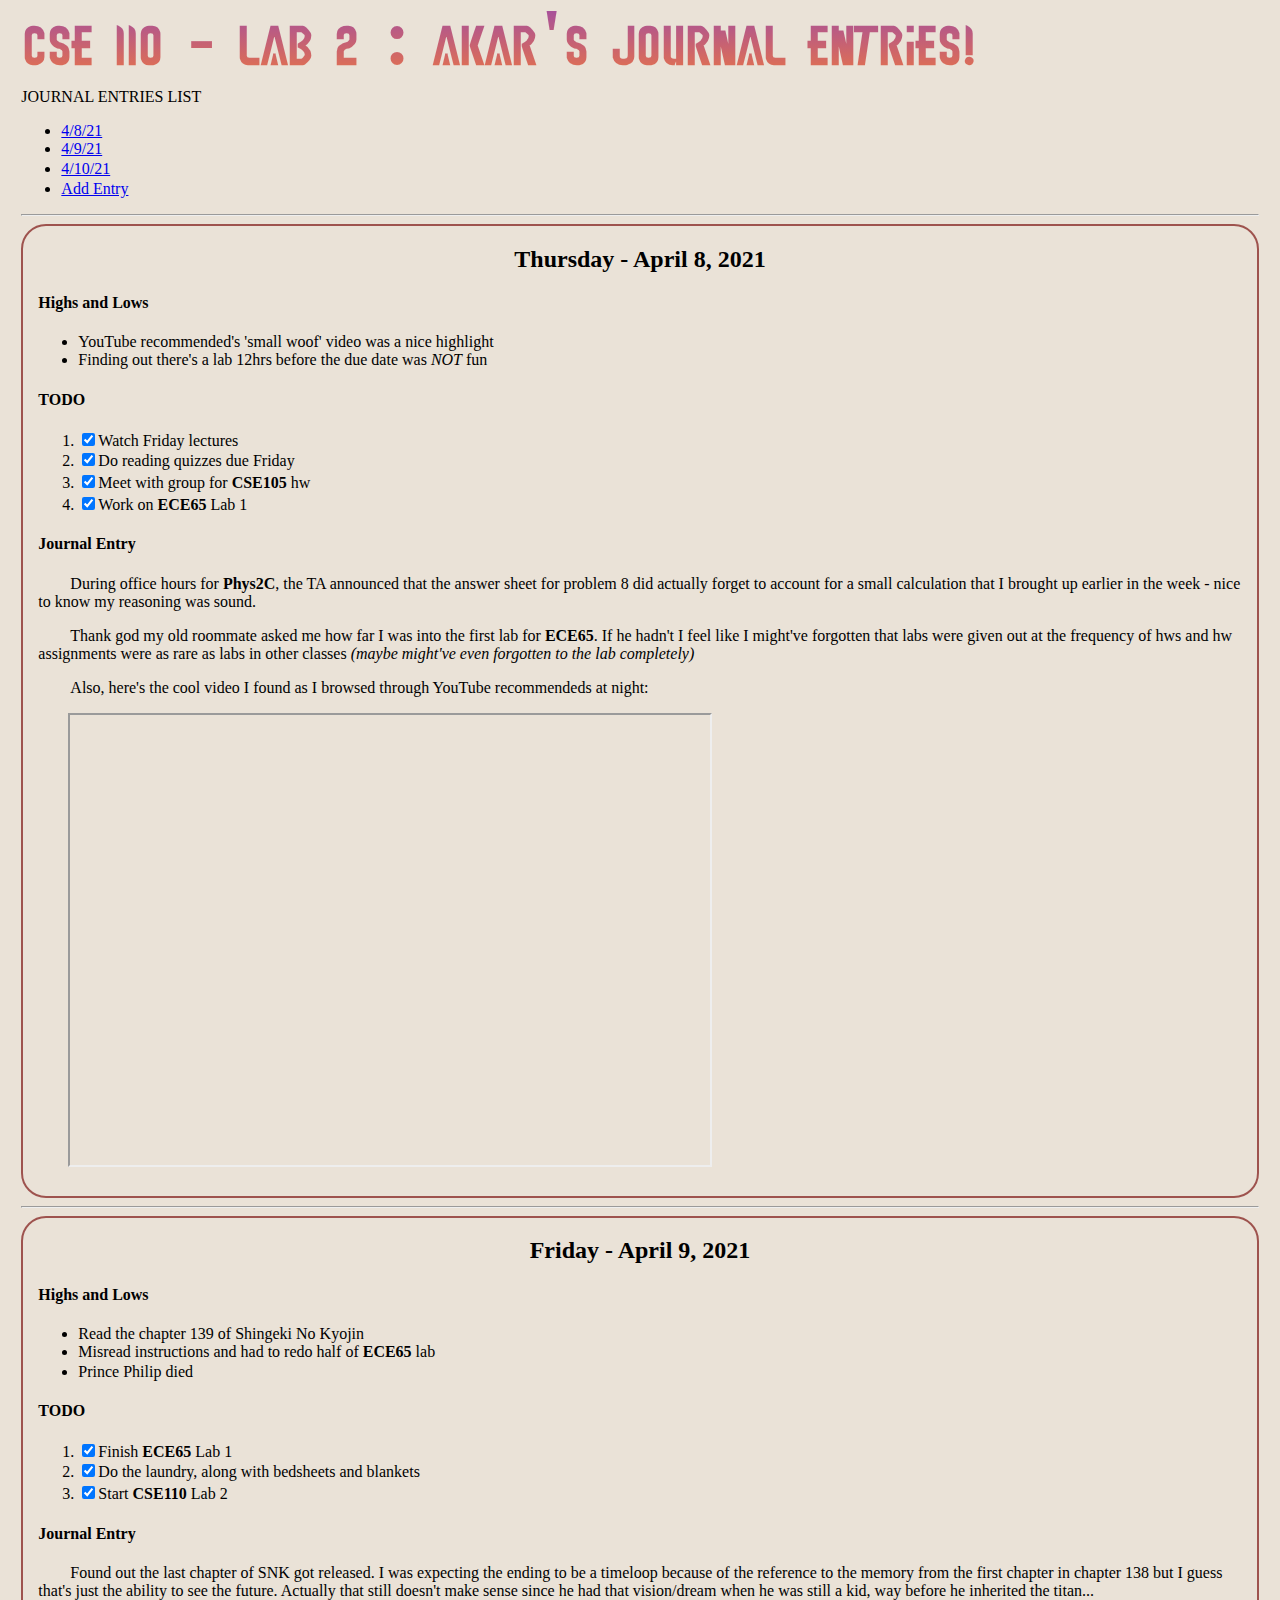
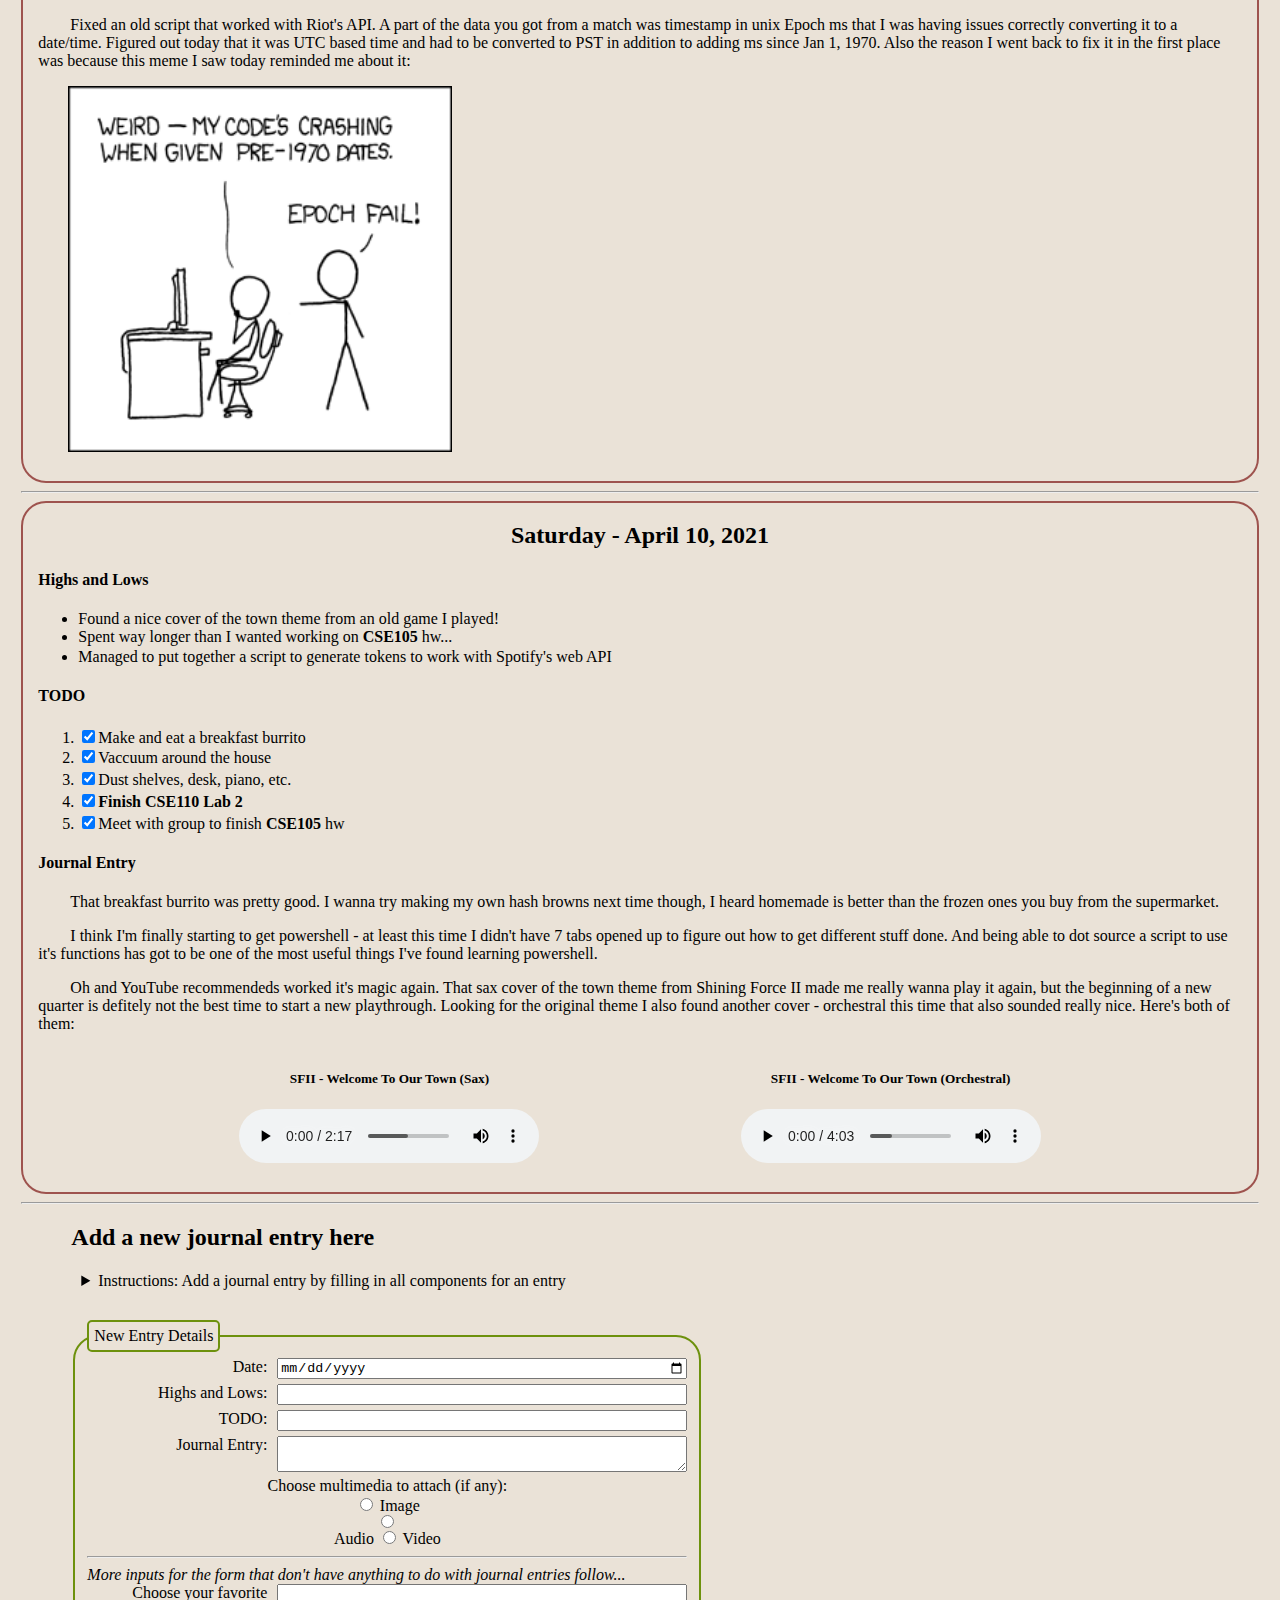
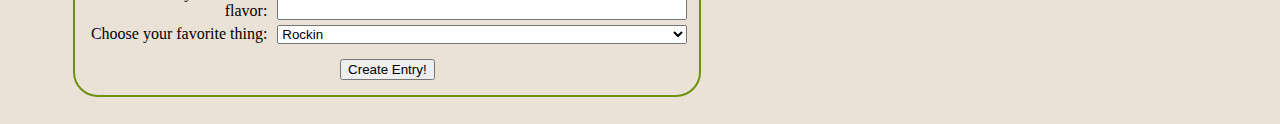
<file: index.html>
<!doctype html>
<html lang="en">
    <head>
        <!-- Meta data invisible to the users goes here -->
        <title>Lab 3: Journal Entries</title>
        <meta charset="utf-8" />
        <meta name="viewport" content="width=device-width, initial-scale=1.0" />
        <link rel="icon" href="res/favicon.png">
        <link rel="stylesheet" href="mystyle.css">
        <style>
            body{
                background: #EAE2D7
            }
        </style>
    </head>

    <body>
        <!-- Contents of page (visible to users) goes here-->

        <!-- Header used for navigation to various journal entries -->
        <header>
            <!-- Thinking there might be a way to customize the user name in the future... -->
            <h1>CSE 110 - Lab 2 : <span id="user">Akar</span>'s Journal Entries!</h1>

            <!-- Journal entries table would have it's own styling in a seperate CSS file but this lab doesn't use those! -->
            <div id="entry_table">JOURNAL ENTRIES LIST</div>
            <nav>
                <ul class = "entry_table">
                    <li><a href="#Day_0">4/8/21</a></li>
                    <li><a href="#Day_1">4/9/21</a></li>
                    <li><a href="#Day_2">4/10/21</a></li>
                    <li><a href="#Day_N">Add Entry</a></li>
                </ul>
            </nav>
        </header>

        <hr>

        <main>
            <section id="Day_0">
                <h2>Thursday - April 8, 2021</h2>
                <h4>Highs and Lows</h4>
                <ul>
                    <li>YouTube recommended's 'small woof' video was a nice highlight</li>
                    <li>Finding out there's a lab 12hrs before the due date was <em>NOT</em> fun</li>
                </ul>
                <h4>TODO</h4>
                <ol>
                    <li><input type="checkbox" checked/>Watch Friday lectures</li>
                    <li><input type="checkbox" checked/>Do reading quizzes due Friday</li>
                    <li><input type="checkbox" checked/>Meet with group for <b class="coursename">CSE105</b> hw</li>
                    <li><input type="checkbox" checked/>Work on <b class="coursename">ECE65</b> Lab 1</li>
                </ol>
                <h4>Journal Entry</h4>
                <p>
                During office hours for <b class="coursename">Phys2C</b>, the TA announced that the answer sheet
                for problem 8 did actually forget to account for a small calculation that I brought up earlier in
                the week - nice to know my reasoning was sound.
                </p>
                <p>
                Thank god my old roommate asked me how far I was into the first lab for <b class="coursename">ECE65</b>.
                If he hadn't I feel like I might've forgotten that labs were given out at the frequency of hws and hw
                assignments were as rare as labs in other classes <i> (maybe might've even forgotten to the lab completely) </i>
                </p>
                <p>
                Also, here's the cool video I found as I browsed through YouTube recommendeds at night:
                </p>
                <iframe style="min-width: 50vw; min-height: 50vh; margin-left: 30px" src="https://www.youtube.com/embed/4Rr-ra5Sobk" title="Youtuve video player">
                </iframe>
            </section>

            <hr>

            <section id="Day_1">
                <h2>Friday - April 9, 2021</h2>
                <h4>Highs and Lows</h4>
                <ul>
                    <li>Read the chapter 139 of Shingeki No Kyojin</li>
                    <li>Misread instructions and had to redo half of <b class="coursename">ECE65</b> lab</li>
                    <li>Prince Philip died</li>
                </ul>
                <h4>TODO</h4>
                <ol>
                    <li><input type="checkbox" checked/>Finish <b class="coursename">ECE65</b> Lab 1</li>
                    <li><input type="checkbox" checked/>Do the laundry, along with bedsheets and blankets</li>
                    <li><input type="checkbox" checked/>Start <b class="coursename">CSE110</b> Lab 2</li>
                </ol>
                <h4>Journal Entry</h4>
                <p>
                Found out the last chapter of SNK got released. I was expecting the ending to be a timeloop 
                because of the reference to the memory from the first chapter in chapter 138 but I guess that's 
                just the ability to see the future. Actually that still doesn't make sense since he had that 
                vision/dream when he was still a kid, way before he inherited the titan...  
                </p>
                <p>
                Fixed an old script that worked with Riot's API. A part of the data you got from a match 
                was timestamp in unix Epoch ms that I was having issues correctly converting it to a date/time.
                Figured out today that it was UTC based time and had to be converted to PST in addition to
                adding ms since Jan 1, 1970. Also the reason I went back to fix it in the first place was because 
                this meme I saw today reminded me about it: 
                </p>
                <img style="width: 30vw; margin-left: 30px" src="res/Epoch_meme.jpg" alt="Epoch meme"/>
            </section>

            <hr>

            <section id="Day_2">
                <h2>Saturday - April 10, 2021</h2>
                <h4>Highs and Lows</h4>
                <ul>
                    <li>Found a nice cover of the town theme from an old game I played!</li>
                    <li>Spent way longer than I wanted working on <b class="coursename">CSE105</b> hw...</li>
                    <li>Managed to put together a script to generate tokens to work with Spotify's web API</li>
                </ul>
                <h4>TODO</h4>
                <ol>
                    <li><input type="checkbox" checked/>Make and eat a breakfast burrito</li>
                    <li><input type="checkbox" checked/>Vaccuum around the house</li>
                    <li><input type="checkbox" checked/>Dust shelves, desk, piano, etc.</li>
                    <li><input type="checkbox" checked/><strong>Finish <b class="coursename">CSE110</b> Lab 2</strong></li>
                    <li><input type="checkbox" checked/>Meet with group to finish <b class="coursename">CSE105</b> hw</li>
                </ol>
                <h4>Journal Entry</h4>
                <p>
                That breakfast burrito was pretty good. I wanna try making my own hash browns next time though, I heard 
                homemade is better than the frozen ones you buy from the supermarket.
                </p>
                <p>
                I think I'm finally starting to get powershell - at least this time I didn't have 7 tabs opened up to figure 
                out how to get different stuff done. And being able to dot source a script to use it's functions has got to be 
                one of the most useful things I've found learning powershell.
                </p>
                <p>
                Oh and YouTube recommendeds worked it's magic again. That sax cover of the town theme from Shining Force II 
                made me really wanna play it again, but the beginning of a new quarter is defitely not the best time to start a 
                new playthrough. Looking for the original theme I also found another cover - orchestral this time that also 
                sounded really nice. Here's both of them:
                </p>
                <span id="audio">
                    <div>
                        <h5>SFII - Welcome To Our Town (Sax)</h5>
                        <audio controls>
                            <source src="res/ShiningForce2-WelcomeToOurTown(coverbyAmigoigasax).mp3" type="audio/mpeg">
                            Something went wrong with the audio :/
                        </audio>
                    </div>
                    <div>
                        <h5>SFII - Welcome To Our Town (Orchestral)</h5>
                        <audio controls>
                            <source src="res/ShiningForceII~WelcomeToOurTown(orchestralarr).mp3" type="audio/mpeg">
                            Something went wrong with the audio :/
                        </audio>
                    </div>
                </span id="audio">
            </section>
        </main>

        <hr>

        <!-- Footer containing a 'new entry' form for adding to the Journal -->
        <footer id="Day_N">
            <h2>Add a new journal entry here</h2>
            <details>
                <summary>Instructions: Add a journal entry by filling in all components for an entry</summary>
                Enter a valid date (will be converted to 'Day of the Week' - 'Month Day, Year' format in entry) <br>
                Add a coma seperated series of points you'd like in the 'Highs and Lows' section <br>
                Add a coma seperated series of items you'd like to add to the 'TODO' section <br>
                Finally write a paragraph entry to elaborate on the points in the other sections
                as well as any additional thoughts you'd like to jot down in the journal entry section
            </details>

            <form action="#" method="POST">
                <fieldset>
                    <legend>New Entry Details</legend>

                    <div class="new_entry">
                        <label for="date">Date:</label>
                        <input type="date" id="date" name="entry_date"/>
                    </div>

                    <div class="new_entry">
                        <label for="highs_and_lows">Highs and Lows:</label>
                        <input type="text" id="highs_and_lows" name="entry_h&l" />
                    </div>

                    <div class="new_entry">
                        <label for="todo">TODO:</label>
                        <input type="text" id="todo" name="entry_todo"/>
                    </div>

                    <div class="new_entry">
                        <label for="entry">Journal Entry:</label>
                        <textarea id="entry" name="entry_text"></textarea>
                    </div>

                    <div class="multi_entry">
                        Choose multimedia to attach (if any):<br>

                        <input type="radio" id="image" name="multimedia_type" value="image">
                        <label for="image">Image</label>

                        <input type="radio" id="audio" name="multimedia_type" value="audio">
                        <label for="audio">Audio</label>

                        <input type="radio" id="video" name="multimedia_type" value="video">
                        <label for="video">Video</label>
                    </div>

                    <hr>

                    <i>More inputs for the form that don't have anything to do with journal entries follow...</i>

                    <div class="new_entry">
                        <label for="fav_flavor">Choose your favorite flavor:</label>
                        <input list="flavors" id="fav_flavor" name="entry_flavor">

                        <datalist id="flavors">
                            <option value="Plain flavor">
                            <option value="Mint flavor">
                            <option value="Strawberry flavor">
                            <option value="Banana flavor">
                            <option value="Peanut flavor">
                        </datalist>
                    </div>

                    <div class="new_entry">
                        <label for="fav_thing">Choose your favorite thing:</label>

                        <select id="fav_thing" name="entry_thing">
                            <option value="Rockin">Rockin</option>
                            <option value="Hammer">Hammer</option>
                            <option value="Love">Love</option>
                            <option value="Gifts">Gifts</option>
                            <option value="Slime">Slime</option>
                            <option value="Gaming">Gaming</option>
                            <option value="Boxing">Boxing</option>
                        </select>
                    </div>

                    <div class="button_entry">
                        <input type="submit" value="Create Entry!">
                    </div>
                </fieldset>
            </form>
        </footer>
    </body>
</html>
</file>
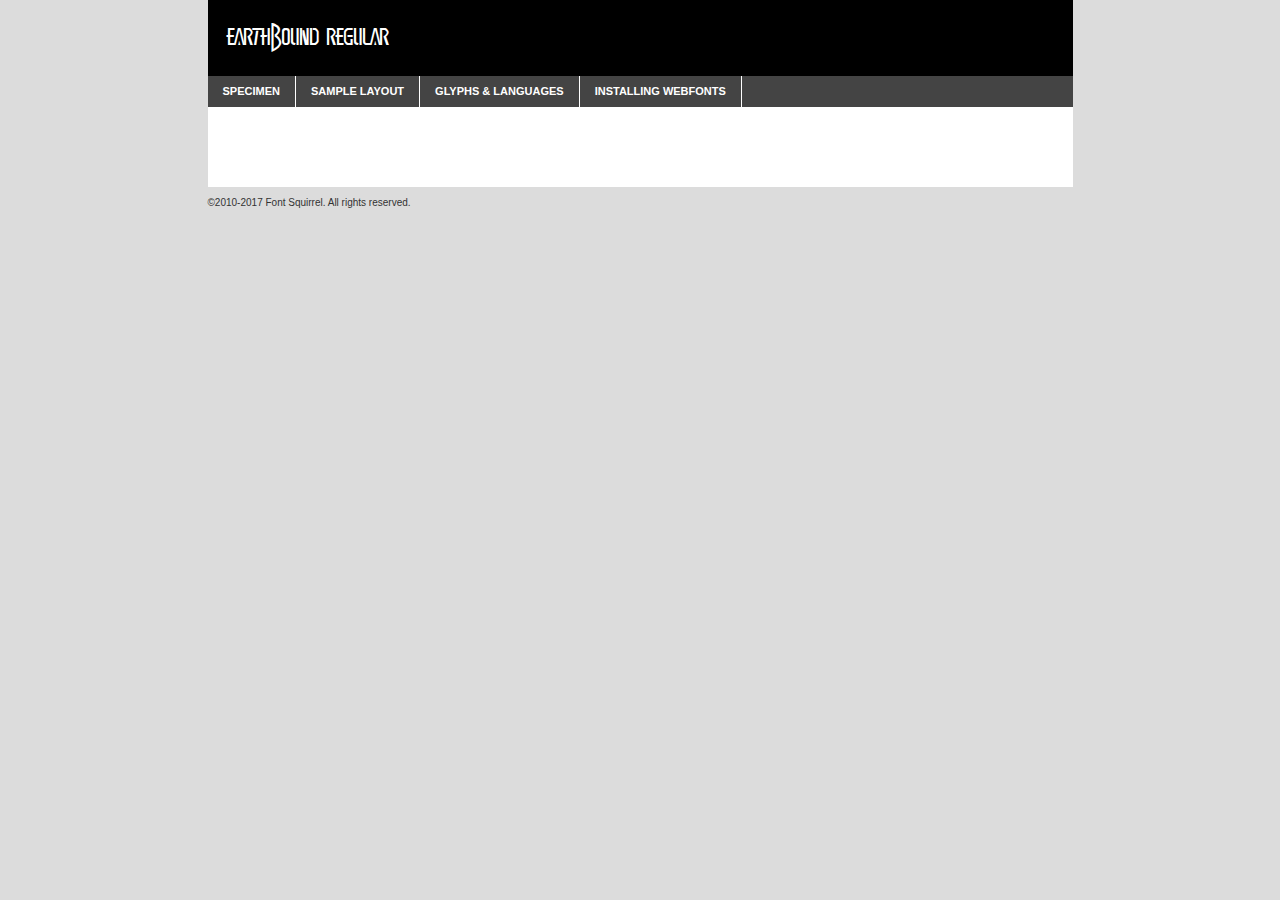
<file: fonts/earthbound-demo.html>
<!DOCTYPE html PUBLIC "-//W3C//DTD XHTML 1.0 Transitional//EN"
	"http://www.w3.org/TR/xhtml1/DTD/xhtml1-transitional.dtd">

<html xmlns="http://www.w3.org/1999/xhtml" xml:lang="en" lang="en">
<head>
	<meta http-equiv="Content-Type" content="text/html; charset=utf-8" />
	<script src="http://ajax.googleapis.com/ajax/libs/jquery/1.7.2/jquery.min.js" type="text/javascript" charset="utf-8"></script>
	<script type="text/javascript">
	(function($){$.fn.easyTabs=function(option){var param=jQuery.extend({fadeSpeed:"fast",defaultContent:1,activeClass:'active'},option);$(this).each(function(){var thisId="#"+this.id;if(param.defaultContent==''){param.defaultContent=1;}
	if(typeof param.defaultContent=="number")
	{var defaultTab=$(thisId+" .tabs li:eq("+(param.defaultContent-1)+") a").attr('href').substr(1);}else{var defaultTab=param.defaultContent;}
	$(thisId+" .tabs li a").each(function(){var tabToHide=$(this).attr('href').substr(1);$("#"+tabToHide).addClass('easytabs-tab-content');});hideAll();changeContent(defaultTab);function hideAll(){$(thisId+" .easytabs-tab-content").hide();}
	function changeContent(tabId){hideAll();$(thisId+" .tabs li").removeClass(param.activeClass);$(thisId+" .tabs li a[href=#"+tabId+"]").closest('li').addClass(param.activeClass);if(param.fadeSpeed!="none")
	{$(thisId+" #"+tabId).fadeIn(param.fadeSpeed);}else{$(thisId+" #"+tabId).show();}}
	$(thisId+" .tabs li").click(function(){var tabId=$(this).find('a').attr('href').substr(1);changeContent(tabId);return false;});});}})(jQuery);
	</script>
	<link rel="stylesheet" href="specimen_files/specimen_stylesheet.css" type="text/css" charset="utf-8" />
	<link rel="stylesheet" href="stylesheet.css" type="text/css" charset="utf-8" />

	<style type="text/css">
					body{
				font-family: 'earthboundregular';
							}
		</style>

	<title>EarthBound Regular Specimen</title>
	
	
	<script type="text/javascript" charset="utf-8">
		$(document).ready(function() {
			$('#container').easyTabs({defaultContent:1});
		});
	</script>
</head>

<body>
<div id="container">
	<div id="header">
		EarthBound Regular	</div>
	<ul class="tabs">
		<li><a href="#specimen">Specimen</a></li>
		<li><a href="#layout">Sample Layout</a></li>
				<li><a href="#glyphs">Glyphs &amp; Languages</a></li>
		<li><a href="#installing">Installing Webfonts</a></li>
		
	</ul>
	
	<div id="main_content">

		
			<div id="specimen">
		
				<div class="section">
					<div class="grid12 firstcol">
						<div class="huge">AaBb</div>
					</div>
				</div>
		
				<div class="section">
					<div class="glyph_range">A&#x200B;B&#x200b;C&#x200b;D&#x200b;E&#x200b;F&#x200b;G&#x200b;H&#x200b;I&#x200b;J&#x200b;K&#x200b;L&#x200b;M&#x200b;N&#x200b;O&#x200b;P&#x200b;Q&#x200b;R&#x200b;S&#x200b;T&#x200b;U&#x200b;V&#x200b;W&#x200b;X&#x200b;Y&#x200b;Z&#x200b;a&#x200b;b&#x200b;c&#x200b;d&#x200b;e&#x200b;f&#x200b;g&#x200b;h&#x200b;i&#x200b;j&#x200b;k&#x200b;l&#x200b;m&#x200b;n&#x200b;o&#x200b;p&#x200b;q&#x200b;r&#x200b;s&#x200b;t&#x200b;u&#x200b;v&#x200b;w&#x200b;x&#x200b;y&#x200b;z&#x200b;1&#x200b;2&#x200b;3&#x200b;4&#x200b;5&#x200b;6&#x200b;7&#x200b;8&#x200b;9&#x200b;0&#x200b;&amp;&#x200b;.&#x200b;,&#x200b;?&#x200b;!&#x200b;&#64;&#x200b;(&#x200b;)&#x200b;#&#x200b;$&#x200b;%&#x200b;*&#x200b;+&#x200b;-&#x200b;=&#x200b;:&#x200b;;</div>
				</div>
				<div class="section">
					<div class="grid12 firstcol">
						<table class="sample_table">
							<tr><td>10</td><td class="size10">abcdefghijklmnopqrstuvwxyzABCDEFGHIJKLMNOPQRSTUVWXYZ0123456789abcdefghijklmnopqrstuvwxyzABCDEFGHIJKLMNOPQRSTUVWXYZ0123456789abcdefghijklmnopqrstuvwxyzABCDEFGHIJKLMNOPQRSTUVWXYZ</td></tr>
							<tr><td>11</td><td class="size11">abcdefghijklmnopqrstuvwxyzABCDEFGHIJKLMNOPQRSTUVWXYZ0123456789abcdefghijklmnopqrstuvwxyzABCDEFGHIJKLMNOPQRSTUVWXYZ0123456789abcdefghijklmnopqrstuvwxyzABCDEFGHIJKLMNOPQRSTUVWXYZ</td></tr>
							<tr><td>12</td><td class="size12">abcdefghijklmnopqrstuvwxyzABCDEFGHIJKLMNOPQRSTUVWXYZ0123456789abcdefghijklmnopqrstuvwxyzABCDEFGHIJKLMNOPQRSTUVWXYZ0123456789abcdefghijklmnopqrstuvwxyzABCDEFGHIJKLMNOPQRSTUVWXYZ</td></tr>
							<tr><td>13</td><td class="size13">abcdefghijklmnopqrstuvwxyzABCDEFGHIJKLMNOPQRSTUVWXYZ0123456789abcdefghijklmnopqrstuvwxyzABCDEFGHIJKLMNOPQRSTUVWXYZ0123456789abcdefghijklmnopqrstuvwxyzABCDEFGHIJKLMNOPQRSTUVWXYZ</td></tr>
							<tr><td>14</td><td class="size14">abcdefghijklmnopqrstuvwxyzABCDEFGHIJKLMNOPQRSTUVWXYZ0123456789abcdefghijklmnopqrstuvwxyzABCDEFGHIJKLMNOPQRSTUVWXYZ0123456789abcdefghijklmnopqrstuvwxyzABCDEFGHIJKLMNOPQRSTUVWXYZ</td></tr>
							<tr><td>16</td><td class="size16">abcdefghijklmnopqrstuvwxyzABCDEFGHIJKLMNOPQRSTUVWXYZ0123456789abcdefghijklmnopqrstuvwxyzABCDEFGHIJKLMNOPQRSTUVWXYZ</td></tr>
							<tr><td>18</td><td class="size18">abcdefghijklmnopqrstuvwxyzABCDEFGHIJKLMNOPQRSTUVWXYZ0123456789abcdefghijklmnopqrstuvwxyzABCDEFGHIJKLMNOPQRSTUVWXYZ</td></tr>
							<tr><td>20</td><td class="size20">abcdefghijklmnopqrstuvwxyzABCDEFGHIJKLMNOPQRSTUVWXYZ0123456789abcdefghijklmnopqrstuvwxyzABCDEFGHIJKLMNOPQRSTUVWXYZ</td></tr>
							<tr><td>24</td><td class="size24">abcdefghijklmnopqrstuvwxyzABCDEFGHIJKLMNOPQRSTUVWXYZ0123456789abcdefghijklmnopqrstuvwxyzABCDEFGHIJKLMNOPQRSTUVWXYZ</td></tr>
							<tr><td>30</td><td class="size30">abcdefghijklmnopqrstuvwxyzABCDEFGHIJKLMNOPQRSTUVWXYZ0123456789abcdefghijklmnopqrstuvwxyzABCDEFGHIJKLMNOPQRSTUVWXYZ</td></tr>
							<tr><td>36</td><td class="size36">abcdefghijklmnopqrstuvwxyzABCDEFGHIJKLMNOPQRSTUVWXYZ0123456789abcdefghijklmnopqrstuvwxyzABCDEFGHIJKLMNOPQRSTUVWXYZ</td></tr>
							<tr><td>48</td><td class="size48">abcdefghijklmnopqrstuvwxyzABCDEFGHIJKLMNOPQRSTUVWXYZ0123456789abcdefghijklmnopqrstuvwxyzABCDEFGHIJKLMNOPQRSTUVWXYZ</td></tr>
							<tr><td>60</td><td class="size60">abcdefghijklmnopqrstuvwxyzABCDEFGHIJKLMNOPQRSTUVWXYZ0123456789abcdefghijklmnopqrstuvwxyzABCDEFGHIJKLMNOPQRSTUVWXYZ</td></tr>
							<tr><td>72</td><td class="size72">abcdefghijklmnopqrstuvwxyzABCDEFGHIJKLMNOPQRSTUVWXYZ0123456789abcdefghijklmnopqrstuvwxyzABCDEFGHIJKLMNOPQRSTUVWXYZ</td></tr>
							<tr><td>90</td><td class="size90">abcdefghijklmnopqrstuvwxyzABCDEFGHIJKLMNOPQRSTUVWXYZ0123456789abcdefghijklmnopqrstuvwxyzABCDEFGHIJKLMNOPQRSTUVWXYZ</td></tr>
						</table>
				
					</div>
			
				</div>
		
		
		
								<div class="section" id="bodycomparison">


										<div id="xheight">
				<div class="fontbody">&#x25FC;&#x25FC;&#x25FC;&#x25FC;&#x25FC;&#x25FC;&#x25FC;&#x25FC;&#x25FC;&#x25FC;&#x25FC;&#x25FC;&#x25FC;&#x25FC;&#x25FC;&#x25FC;&#x25FC;&#x25FC;&#x25FC;&#x25FC;&#x25FC;&#x25FC;&#x25FC;&#x25FC;&#x25FC;&#x25FC;&#x25FC;&#x25FC;&#x25FC;&#x25FC;&#x25FC;&#x25FC;&#x25FC;&#x25FC;&#x25FC;&#x25FC;&#x25FC;&#x25FC;&#x25FC;&#x25FC;&#x25FC;&#x25FC;&#x25FC;&#x25FC;&#x25FC;&#x25FC;&#x25FC;&#x25FC;&#x25FC;&#x25FC;&#x25FC;&#x25FC;&#x25FC;&#x25FC;&#x25FC;&#x25FC;&#x25FC;&#x25FC;&#x25FC;&#x25FC;&#x25FC;&#x25FC;&#x25FC;&#x25FC;&#x25FC;&#x25FC;&#x25FC;&#x25FC;&#x25FC;&#x25FC;&#x25FC;&#x25FC;&#x25FC;&#x25FC;&#x25FC;&#x25FC;&#x25FC;&#x25FC;&#x25FC;&#x25FC;&#x25FC;&#x25FC;&#x25FC;&#x25FC;&#x25FC;&#x25FC;&#x25FC;&#x25FC;&#x25FC;&#x25FC;&#x25FC;&#x25FC;&#x25FC;&#x25FC;&#x25FC;&#x25FC;&#x25FC;&#x25FC;&#x25FC;body</div><div class="arialbody">body</div><div class="verdanabody">body</div><div class="georgiabody">body</div></div>
										<div class="fontbody" style="z-index:1">
											body<span>EarthBound Regular</span>
										</div>
										<div class="arialbody" style="z-index:1">
											body<span>Arial</span>
										</div>
										<div class="verdanabody" style="z-index:1">
											body<span>Verdana</span>
										</div>
										<div class="georgiabody" style="z-index:1">
											body<span>Georgia</span>
										</div>



								</div>
		
		
				<div class="section psample psample_row1" id="">
					
					<div class="grid2 firstcol">
						<p class="size10"><span>10.</span>Aenean lacinia bibendum nulla sed consectetur. Fusce dapibus, tellus ac cursus commodo, tortor mauris condimentum nibh, ut fermentum massa justo sit amet risus. Nullam id dolor id nibh ultricies vehicula ut id elit. Cum sociis natoque penatibus et magnis dis parturient montes, nascetur ridiculus mus. Nulla vitae elit libero, a pharetra augue.</p>
			
					</div>
					<div class="grid3">
						<p class="size11"><span>11.</span>Aenean lacinia bibendum nulla sed consectetur. Fusce dapibus, tellus ac cursus commodo, tortor mauris condimentum nibh, ut fermentum massa justo sit amet risus. Nullam id dolor id nibh ultricies vehicula ut id elit. Cum sociis natoque penatibus et magnis dis parturient montes, nascetur ridiculus mus. Nulla vitae elit libero, a pharetra augue.</p>
			
					</div>
					<div class="grid3">
						<p class="size12"><span>12.</span>Aenean lacinia bibendum nulla sed consectetur. Fusce dapibus, tellus ac cursus commodo, tortor mauris condimentum nibh, ut fermentum massa justo sit amet risus. Nullam id dolor id nibh ultricies vehicula ut id elit. Cum sociis natoque penatibus et magnis dis parturient montes, nascetur ridiculus mus. Nulla vitae elit libero, a pharetra augue.</p>
			
					</div>
					<div class="grid4">
						<p class="size13"><span>13.</span>Aenean lacinia bibendum nulla sed consectetur. Fusce dapibus, tellus ac cursus commodo, tortor mauris condimentum nibh, ut fermentum massa justo sit amet risus. Nullam id dolor id nibh ultricies vehicula ut id elit. Cum sociis natoque penatibus et magnis dis parturient montes, nascetur ridiculus mus. Nulla vitae elit libero, a pharetra augue.</p>
			
					</div>
					<div class="white_blend"></div>
					
				</div>
				<div class="section psample psample_row2" id="">
					<div class="grid3 firstcol">
						<p class="size14"><span>14.</span>Aenean lacinia bibendum nulla sed consectetur. Fusce dapibus, tellus ac cursus commodo, tortor mauris condimentum nibh, ut fermentum massa justo sit amet risus. Nullam id dolor id nibh ultricies vehicula ut id elit. Cum sociis natoque penatibus et magnis dis parturient montes, nascetur ridiculus mus. Nulla vitae elit libero, a pharetra augue.</p>
			
					</div>
					<div class="grid4">
						<p class="size16"><span>16.</span>Aenean lacinia bibendum nulla sed consectetur. Fusce dapibus, tellus ac cursus commodo, tortor mauris condimentum nibh, ut fermentum massa justo sit amet risus. Nullam id dolor id nibh ultricies vehicula ut id elit. Cum sociis natoque penatibus et magnis dis parturient montes, nascetur ridiculus mus. Nulla vitae elit libero, a pharetra augue.</p>
			
					</div>
					<div class="grid5">
						<p class="size18"><span>18.</span>Aenean lacinia bibendum nulla sed consectetur. Fusce dapibus, tellus ac cursus commodo, tortor mauris condimentum nibh, ut fermentum massa justo sit amet risus. Nullam id dolor id nibh ultricies vehicula ut id elit. Cum sociis natoque penatibus et magnis dis parturient montes, nascetur ridiculus mus. Nulla vitae elit libero, a pharetra augue.</p>
			
					</div>

					<div class="white_blend"></div>

				</div>
				
				<div class="section psample psample_row3" id="">
					<div class="grid5 firstcol">
						<p class="size20"><span>20.</span>Aenean lacinia bibendum nulla sed consectetur. Fusce dapibus, tellus ac cursus commodo, tortor mauris condimentum nibh, ut fermentum massa justo sit amet risus. Nullam id dolor id nibh ultricies vehicula ut id elit. Cum sociis natoque penatibus et magnis dis parturient montes, nascetur ridiculus mus. Nulla vitae elit libero, a pharetra augue.</p>
					</div>
					<div class="grid7">
						<p class="size24"><span>24.</span>Aenean lacinia bibendum nulla sed consectetur. Fusce dapibus, tellus ac cursus commodo, tortor mauris condimentum nibh, ut fermentum massa justo sit amet risus. Nullam id dolor id nibh ultricies vehicula ut id elit. Cum sociis natoque penatibus et magnis dis parturient montes, nascetur ridiculus mus. Nulla vitae elit libero, a pharetra augue.</p>
					</div>
					
					<div class="white_blend"></div>
					
				</div>
				
				<div class="section psample psample_row4" id="">
					<div class="grid12 firstcol">
						<p class="size30"><span>30.</span>Aenean lacinia bibendum nulla sed consectetur. Fusce dapibus, tellus ac cursus commodo, tortor mauris condimentum nibh, ut fermentum massa justo sit amet risus. Nullam id dolor id nibh ultricies vehicula ut id elit. Cum sociis natoque penatibus et magnis dis parturient montes, nascetur ridiculus mus. Nulla vitae elit libero, a pharetra augue.</p>
					</div>
					<div class="white_blend"></div>
					
				</div>
				
				
				
				<div class="section psample psample_row1 fullreverse">
					<div class="grid2 firstcol">
						<p class="size10"><span>10.</span>Aenean lacinia bibendum nulla sed consectetur. Fusce dapibus, tellus ac cursus commodo, tortor mauris condimentum nibh, ut fermentum massa justo sit amet risus. Nullam id dolor id nibh ultricies vehicula ut id elit. Cum sociis natoque penatibus et magnis dis parturient montes, nascetur ridiculus mus. Nulla vitae elit libero, a pharetra augue.</p>
			
					</div>
					<div class="grid3">
						<p class="size11"><span>11.</span>Aenean lacinia bibendum nulla sed consectetur. Fusce dapibus, tellus ac cursus commodo, tortor mauris condimentum nibh, ut fermentum massa justo sit amet risus. Nullam id dolor id nibh ultricies vehicula ut id elit. Cum sociis natoque penatibus et magnis dis parturient montes, nascetur ridiculus mus. Nulla vitae elit libero, a pharetra augue.</p>
			
					</div>
					<div class="grid3">
						<p class="size12"><span>12.</span>Aenean lacinia bibendum nulla sed consectetur. Fusce dapibus, tellus ac cursus commodo, tortor mauris condimentum nibh, ut fermentum massa justo sit amet risus. Nullam id dolor id nibh ultricies vehicula ut id elit. Cum sociis natoque penatibus et magnis dis parturient montes, nascetur ridiculus mus. Nulla vitae elit libero, a pharetra augue.</p>
			
					</div>
					<div class="grid4">
						<p class="size13"><span>13.</span>Aenean lacinia bibendum nulla sed consectetur. Fusce dapibus, tellus ac cursus commodo, tortor mauris condimentum nibh, ut fermentum massa justo sit amet risus. Nullam id dolor id nibh ultricies vehicula ut id elit. Cum sociis natoque penatibus et magnis dis parturient montes, nascetur ridiculus mus. Nulla vitae elit libero, a pharetra augue.</p>
			
					</div>
					<div class="black_blend"></div>
					
				</div>
				
				<div class="section psample psample_row2 fullreverse">
					<div class="grid3 firstcol">
						<p class="size14"><span>14.</span>Aenean lacinia bibendum nulla sed consectetur. Fusce dapibus, tellus ac cursus commodo, tortor mauris condimentum nibh, ut fermentum massa justo sit amet risus. Nullam id dolor id nibh ultricies vehicula ut id elit. Cum sociis natoque penatibus et magnis dis parturient montes, nascetur ridiculus mus. Nulla vitae elit libero, a pharetra augue.</p>
			
					</div>
					<div class="grid4">
						<p class="size16"><span>16.</span>Aenean lacinia bibendum nulla sed consectetur. Fusce dapibus, tellus ac cursus commodo, tortor mauris condimentum nibh, ut fermentum massa justo sit amet risus. Nullam id dolor id nibh ultricies vehicula ut id elit. Cum sociis natoque penatibus et magnis dis parturient montes, nascetur ridiculus mus. Nulla vitae elit libero, a pharetra augue.</p>
			
					</div>
					<div class="grid5">
						<p class="size18"><span>18.</span>Aenean lacinia bibendum nulla sed consectetur. Fusce dapibus, tellus ac cursus commodo, tortor mauris condimentum nibh, ut fermentum massa justo sit amet risus. Nullam id dolor id nibh ultricies vehicula ut id elit. Cum sociis natoque penatibus et magnis dis parturient montes, nascetur ridiculus mus. Nulla vitae elit libero, a pharetra augue.</p>
			
					</div>
					<div class="black_blend"></div>

				</div>
				
				<div class="section psample fullreverse psample_row3" id="">
					<div class="grid5 firstcol">
						<p class="size20"><span>20.</span>Aenean lacinia bibendum nulla sed consectetur. Fusce dapibus, tellus ac cursus commodo, tortor mauris condimentum nibh, ut fermentum massa justo sit amet risus. Nullam id dolor id nibh ultricies vehicula ut id elit. Cum sociis natoque penatibus et magnis dis parturient montes, nascetur ridiculus mus. Nulla vitae elit libero, a pharetra augue.</p>
					</div>
					<div class="grid7">
						<p class="size24"><span>24.</span>Aenean lacinia bibendum nulla sed consectetur. Fusce dapibus, tellus ac cursus commodo, tortor mauris condimentum nibh, ut fermentum massa justo sit amet risus. Nullam id dolor id nibh ultricies vehicula ut id elit. Cum sociis natoque penatibus et magnis dis parturient montes, nascetur ridiculus mus. Nulla vitae elit libero, a pharetra augue.</p>
					</div>
					
					<div class="black_blend"></div>
					
				</div>
				
				<div class="section psample fullreverse psample_row4" id="" style="border-bottom: 20px #000 solid;">
					<div class="grid12 firstcol">
						<p class="size30"><span>30.</span>Aenean lacinia bibendum nulla sed consectetur. Fusce dapibus, tellus ac cursus commodo, tortor mauris condimentum nibh, ut fermentum massa justo sit amet risus. Nullam id dolor id nibh ultricies vehicula ut id elit. Cum sociis natoque penatibus et magnis dis parturient montes, nascetur ridiculus mus. Nulla vitae elit libero, a pharetra augue.</p>
					</div>
					<div class="black_blend"></div>
					
				</div>
				
				
				
				
			</div>
			
			<div id="layout">
				
				<div class="section">
					
					<div class="grid12 firstcol">
						<h1>Lorem Ipsum Dolor</h1>
						<h2>Etiam porta sem malesuada magna mollis euismod</h2>
						
						<p class="byline">By <a href="#link">Aenean Lacinia</a></p>
					</div>
				</div>
				<div class="section">
					<div class="grid8 firstcol">
						<p class="large">Donec sed odio dui. Morbi leo risus, porta ac consectetur ac, vestibulum at eros. Fusce dapibus, tellus ac cursus commodo, tortor mauris condimentum nibh, ut fermentum massa justo sit amet risus. </p>

						
						<h3>Pellentesque ornare sem</h3>

						<p>Maecenas sed diam eget risus varius blandit sit amet non magna. Maecenas faucibus mollis interdum. Donec ullamcorper nulla non metus auctor fringilla. Nullam id dolor id nibh ultricies vehicula ut id elit. Nullam id dolor id nibh ultricies vehicula ut id elit. </p>

						<p>Aenean eu leo quam. Pellentesque ornare sem lacinia quam venenatis vestibulum. Lorem ipsum dolor sit amet, consectetur adipiscing elit. Cum sociis natoque penatibus et magnis dis parturient montes, nascetur ridiculus mus. </p>

						<p>Nulla vitae elit libero, a pharetra augue. Praesent commodo cursus magna, vel scelerisque nisl consectetur et. Aenean lacinia bibendum nulla sed consectetur. </p>

						<p>Nullam quis risus eget urna mollis ornare vel eu leo. Nullam quis risus eget urna mollis ornare vel eu leo. Maecenas sed diam eget risus varius blandit sit amet non magna. Donec ullamcorper nulla non metus auctor fringilla. </p>

						<h3>Cras mattis consectetur</h3>

						<p>Aenean eu leo quam. Pellentesque ornare sem lacinia quam venenatis vestibulum. Aenean lacinia bibendum nulla sed consectetur. Integer posuere erat a ante venenatis dapibus posuere velit aliquet. Cras mattis consectetur purus sit amet fermentum. </p>

						<p>Nullam id dolor id nibh ultricies vehicula ut id elit. Nullam quis risus eget urna mollis ornare vel eu leo. Cras mattis consectetur purus sit amet fermentum.</p>
					</div>
					
					<div class="grid4 sidebar">
						
						<div class="box reverse">
							<p class="last">Nullam quis risus eget urna mollis ornare vel eu leo. Donec ullamcorper nulla non metus auctor fringilla. Cras mattis consectetur purus sit amet fermentum. Sed posuere consectetur est at lobortis. Lorem ipsum dolor sit amet, consectetur adipiscing elit. </p>
						</div>
						
						<p class="caption">Maecenas sed diam eget risus varius.</p>

						<p>Vestibulum id ligula porta felis euismod semper. Integer posuere erat a ante venenatis dapibus posuere velit aliquet. Vestibulum id ligula porta felis euismod semper. Sed posuere consectetur est at lobortis. Maecenas sed diam eget risus varius blandit sit amet non magna. Fusce dapibus, tellus ac cursus commodo, tortor mauris condimentum nibh, ut fermentum massa justo sit amet risus. </p>

					

						<p>Duis mollis, est non commodo luctus, nisi erat porttitor ligula, eget lacinia odio sem nec elit. Aenean lacinia bibendum nulla sed consectetur. Vivamus sagittis lacus vel augue laoreet rutrum faucibus dolor auctor. Aenean lacinia bibendum nulla sed consectetur. Nullam quis risus eget urna mollis ornare vel eu leo. </p>

						<p>Praesent commodo cursus magna, vel scelerisque nisl consectetur et. Donec ullamcorper nulla non metus auctor fringilla. Maecenas faucibus mollis interdum. Fusce dapibus, tellus ac cursus commodo, tortor mauris condimentum nibh, ut fermentum massa justo sit amet risus. </p>

					</div>
				</div>
				
			</div>


			



		<div id="glyphs">
			<div class="section">
				<div class="grid12 firstcol">
			
				<h1>Language Support</h1>
				<p>The subset of EarthBound Regular in this kit supports the following languages:<br />
			
					English, Arrernte, Bislama, Cebuano, Fijian, Gilbertese, Hmong, Ibanag, Iloko_ilokano, Interglossa_glosa, Interlingua, Lojban, Norfolk_pitcairnese, Oromo, Rotokas, Seychelles_creole, Shona, Somali, Southern_ndebele, Swahili, Swati_swazi, Tok_pisin, Warlpiri, Xhosa, Zulu, Latinbasic, Demo				</p>
				<h1>Glyph Chart</h1>
				<p>The subset of EarthBound Regular in this kit includes all the glyphs listed below. Unicode entities are included above each glyph to help you insert individual characters into your layout.</p>
				<div id="glyph_chart">
			
																				 <div><p>&amp;#13;</p>&#13;</div>
																				 <div><p>&amp;#32;</p>&#32;</div>
																				 <div><p>&amp;#33;</p>&#33;</div>
																				 <div><p>&amp;#38;</p>&#38;</div>
																				 <div><p>&amp;#44;</p>&#44;</div>
																				 <div><p>&amp;#46;</p>&#46;</div>
																				 <div><p>&amp;#48;</p>&#48;</div>
																				 <div><p>&amp;#49;</p>&#49;</div>
																				 <div><p>&amp;#50;</p>&#50;</div>
																				 <div><p>&amp;#51;</p>&#51;</div>
																				 <div><p>&amp;#52;</p>&#52;</div>
																				 <div><p>&amp;#53;</p>&#53;</div>
																				 <div><p>&amp;#54;</p>&#54;</div>
																				 <div><p>&amp;#55;</p>&#55;</div>
																				 <div><p>&amp;#56;</p>&#56;</div>
																				 <div><p>&amp;#57;</p>&#57;</div>
																				 <div><p>&amp;#63;</p>&#63;</div>
																				 <div><p>&amp;#65;</p>&#65;</div>
																				 <div><p>&amp;#66;</p>&#66;</div>
																				 <div><p>&amp;#67;</p>&#67;</div>
																				 <div><p>&amp;#68;</p>&#68;</div>
																				 <div><p>&amp;#69;</p>&#69;</div>
																				 <div><p>&amp;#70;</p>&#70;</div>
																				 <div><p>&amp;#71;</p>&#71;</div>
																				 <div><p>&amp;#72;</p>&#72;</div>
																				 <div><p>&amp;#73;</p>&#73;</div>
																				 <div><p>&amp;#74;</p>&#74;</div>
																				 <div><p>&amp;#75;</p>&#75;</div>
																				 <div><p>&amp;#76;</p>&#76;</div>
																				 <div><p>&amp;#77;</p>&#77;</div>
																				 <div><p>&amp;#78;</p>&#78;</div>
																				 <div><p>&amp;#79;</p>&#79;</div>
																				 <div><p>&amp;#80;</p>&#80;</div>
																				 <div><p>&amp;#81;</p>&#81;</div>
																				 <div><p>&amp;#82;</p>&#82;</div>
																				 <div><p>&amp;#83;</p>&#83;</div>
																				 <div><p>&amp;#84;</p>&#84;</div>
																				 <div><p>&amp;#85;</p>&#85;</div>
																				 <div><p>&amp;#86;</p>&#86;</div>
																				 <div><p>&amp;#87;</p>&#87;</div>
																				 <div><p>&amp;#88;</p>&#88;</div>
																				 <div><p>&amp;#89;</p>&#89;</div>
																				 <div><p>&amp;#90;</p>&#90;</div>
																				 <div><p>&amp;#97;</p>&#97;</div>
																				 <div><p>&amp;#98;</p>&#98;</div>
																				 <div><p>&amp;#99;</p>&#99;</div>
																				 <div><p>&amp;#100;</p>&#100;</div>
																				 <div><p>&amp;#101;</p>&#101;</div>
																				 <div><p>&amp;#102;</p>&#102;</div>
																				 <div><p>&amp;#103;</p>&#103;</div>
																				 <div><p>&amp;#104;</p>&#104;</div>
																				 <div><p>&amp;#105;</p>&#105;</div>
																				 <div><p>&amp;#106;</p>&#106;</div>
																				 <div><p>&amp;#107;</p>&#107;</div>
																				 <div><p>&amp;#108;</p>&#108;</div>
																				 <div><p>&amp;#109;</p>&#109;</div>
																				 <div><p>&amp;#110;</p>&#110;</div>
																				 <div><p>&amp;#111;</p>&#111;</div>
																				 <div><p>&amp;#112;</p>&#112;</div>
																				 <div><p>&amp;#113;</p>&#113;</div>
																				 <div><p>&amp;#114;</p>&#114;</div>
																				 <div><p>&amp;#115;</p>&#115;</div>
																				 <div><p>&amp;#116;</p>&#116;</div>
																				 <div><p>&amp;#117;</p>&#117;</div>
																				 <div><p>&amp;#118;</p>&#118;</div>
																				 <div><p>&amp;#119;</p>&#119;</div>
																				 <div><p>&amp;#120;</p>&#120;</div>
																				 <div><p>&amp;#121;</p>&#121;</div>
																				 <div><p>&amp;#122;</p>&#122;</div>
																				 <div><p>&amp;#160;</p>&#160;</div>
																				 <div><p>&amp;#8192;</p>&#8192;</div>
																				 <div><p>&amp;#8193;</p>&#8193;</div>
																				 <div><p>&amp;#8194;</p>&#8194;</div>
																				 <div><p>&amp;#8195;</p>&#8195;</div>
																				 <div><p>&amp;#8196;</p>&#8196;</div>
																				 <div><p>&amp;#8197;</p>&#8197;</div>
																				 <div><p>&amp;#8198;</p>&#8198;</div>
																				 <div><p>&amp;#8199;</p>&#8199;</div>
																				 <div><p>&amp;#8200;</p>&#8200;</div>
																				 <div><p>&amp;#8201;</p>&#8201;</div>
																				 <div><p>&amp;#8202;</p>&#8202;</div>
																				 <div><p>&amp;#8239;</p>&#8239;</div>
																				 <div><p>&amp;#8287;</p>&#8287;</div>
																				 <div><p>&amp;#9724;</p>&#9724;</div>
																																						</div>	
				</div>
		
		
			</div>
		</div>
		
		
		<div id="specs">
			
		</div>
	
		<div id="installing">
			<div class="section">
				<div class="grid7 firstcol">
					<h1>Installing Webfonts</h1>
					
					<p>Webfonts are supported by all major browser platforms but not all in the same way. There are currently four different font formats that must be included in order to target all browsers. This includes TTF, WOFF, EOT and SVG.</p>
					
					<h2>1. Upload your webfonts</h2>
					<p>You must upload your webfont kit to your website. They should be in or near the same directory as your CSS files.</p>
					
					<h2>2. Include the webfont stylesheet</h2>
					<p>A special CSS @font-face declaration helps the various browsers select the appropriate font it needs without causing you a bunch of headaches. Learn more about this syntax by reading the <a href="https://www.fontspring.com/blog/further-hardening-of-the-bulletproof-syntax">Fontspring blog post</a> about it. The code for it is as follows:</p>


<code>
@font-face{ 
	font-family: 'MyWebFont';
	src: url('WebFont.eot');
	src: url('WebFont.eot?#iefix') format('embedded-opentype'),
	     url('WebFont.woff') format('woff'),
	     url('WebFont.ttf') format('truetype'),
	     url('WebFont.svg#webfont') format('svg');
}
</code>

	<p>We've already gone ahead and generated the code for you. All you have to do is link to the stylesheet in your HTML, like this:</p>
	<code>&lt;link rel=&quot;stylesheet&quot; href=&quot;stylesheet.css&quot; type=&quot;text/css&quot; charset=&quot;utf-8&quot; /&gt;</code>

					<h2>3. Modify your own stylesheet</h2>
					<p>To take advantage of your new fonts, you must tell your stylesheet to use them. Look at the original @font-face declaration above and find the property called "font-family." The name linked there will be what you use to reference the font. Prepend that webfont name to the font stack in the "font-family" property, inside the selector you want to change. For example:</p>
<code>p { font-family: 'WebFont', Arial, sans-serif; }</code>

<h2>4. Test</h2>
<p>Getting webfonts to work cross-browser <em>can</em> be tricky. Use the information in the sidebar to help you if you find that fonts aren't loading in a particular browser.</p>
				</div>
				
				<div class="grid5 sidebar">
					<div class="box">
						<h2>Troubleshooting<br />Font-Face Problems</h2>
						<p>Having trouble getting your webfonts to load in your new website? Here are some tips to sort out what might be the problem.</p>

						<h3>Fonts not showing in any browser</h3>

						<p>This sounds like you need to work on the plumbing. You either did not upload the fonts to the correct directory, or you did not link the fonts properly in the CSS. If you've confirmed that all this is correct and you still have a problem, take a look at your .htaccess file and see if requests are getting intercepted.</p>

						<h3>Fonts not loading in iPhone or iPad</h3>

						<p>The most common problem here is that you are serving the fonts from an IIS server. IIS refuses to serve files that have unknown MIME types. If that is the case, you must set the MIME type for SVG to "image/svg+xml" in the server settings. Follow these instructions from Microsoft if you need help.</p>

						<h3>Fonts not loading in Firefox</h3>

						<p>The primary reason for this failure? You are still using a version Firefox older than 3.5. So upgrade already! If that isn't it, then you are very likely serving fonts from a different domain. Firefox requires that all font assets be served from the same domain. Lastly it is possible that you need to add WOFF to your list of MIME types (if you are serving via IIS.)</p>

						<h3>Fonts not loading in IE</h3>

						<p>Are you looking at Internet Explorer on an actual Windows machine or are you cheating by using a service like Adobe BrowserLab? Many of these screenshot services do not render @font-face for IE. Best to test it on a real machine.</p>

						<h3>Fonts not loading in IE9</h3>

						<p>IE9, like Firefox, requires that fonts be served from the same domain as the website. Make sure that is the case.</p>
					</div>
				</div>
			</div>
			
		</div>
	
	</div>
	<div id="footer">
		<p>&copy;2010-2017 Font Squirrel. All rights reserved.</p>
	</div>
</div>
</body>
</html>
</file>
<file: mystyle.css>
/* Earthbound font found online labeled as 'free for personal use'
 * - courtesy of Jayde Garrow
 */

@font-face {
    font-family: 'earthboundregular';
    src: url('fonts/earthbound-webfont.woff2') format('woff2'),
         url('fonts/earthbound-webfont.woff') format('woff');
    font-weight: normal;
}

/* Colorscheme draws inspiration from a fan-made palette based off Earthbound:
 *
 * #EAE2D7
 * #CCBEB5
 * #AC917C
 * #9E534E
 * #6D910D
 *
 * Plus colors I found by using the colorpicker in MS paint (screenshot of the 
 * earthbound title)
 *
 * #EF783F
 * #A6509C
 */

/* General padding for the page for a cleaner look */
body {
    padding: 0pt 10pt 10pt 10pt;
}

/* Earthbound font styled title :D 
 * background gradient + transparent text trick used to apply color
 * */
h1 {
    font-family: 'earthboundregular', seriff;
    font-size: 5em;
    letter-spacing: 5px;
    line-height: 1em;
    margin: 0px;
    padding: 5px;

    background: linear-gradient(0deg, #EF783F, #A6509C);
    background-clip: text;

    -webkit-background-clip: text;
    -webkit-text-fill-color: transparent;
    -moz-background-clip: text;
    -moz-text-fill-color: transparent;

    display: inline;
}

/* General paragraph indentation seems nice too */
p {
    text-indent: 2em;
}

/* Centering the 2 versions of SF2 covers 
 * 2 spans under a div (with audio id), using flexbox
 *
 * First checks if there is enough screen estate to put the audio side to side
 */
@media (min-width: 700px){
    #audio {
        display: flex;
        justify-content: space-evenly;
        align-items: center;
        align-content: center;
        margin: auto;
    }

    /* Only used to label the audio covers above */
    h5 {
        text-align: center;
    }
}

/* All sections starting with 'Day_' represent a journal entry
 * Since Day_N (which represents a new journal entry) id is assigned to a footer
 * these settings won't apply to it and will be set seperately
 */
section[id^="Day_"] {
    border-style: double;
    border-color: #9E534E;          /* red-brown -> old; green -> new */ 
    border-width: 2px;
    border-radius: 25px;

    padding-top: 0px;
    padding-bottom: 25px;
    padding-left: 15px;
    padding-right: 15px;
}

/* Seperate Box model for the new journal entry */
#Day_N {
    margin-top: 5px;
    margin-bottom: 5px;
    margin-right: 50px;
    margin-left: 50px;
}

/* Base styling for the summary/details box */
summary,
details {
    margin-top: -5px;
    margin-bottom: 10px;
    padding: 5px;
    line-height: 1.2em;
}

/* highlight summary box and slightly nudge right to indicate use can click */
summary:hover,
summary:active {
    background: #CCBEB5;
    margin-left: 5px;
}

/* similar highlighting for hover/clicking on links */
a:hover,
a:active {
    color: #A6509C;
    margin-left: 5px;
}

/* Formatting for fieldset and legend */
fieldset {
    display: block;
    positin: static;
    max-width: 600px;

    border-style: double;
    border-color: #6D910D;          /* red-brown -> old; green -> new */
    border-width: 2px;
    border-radius: 25px;
}

legend {
    border-style: double;
    border-color: #6D910D;
    border-width: 2px;
    border-radius: 5px;

    padding: 5px;
}

/* Formatting new entry form with grid display */
.new_entry {
    display: grid;
    position: relative;
    min-width: 450px;
    grid-template-columns: 180px auto;
    column-gap: 10px;
    justify-items: stretch;
}

div ~ div.button_entry {
    margin-top: 15px;
    text-align: center;
}

fieldset > div {
    margin-bottom: 5px;
    text-align: right;
}

div.multi_entry {
    text-align: center;
}

* nav li:hover {
    background: #CCBEB5;
}

li + li {
    margin-bottom: 2px;
}

section > h2 {
    text-align: center;
}
</file>
<file: fonts/stylesheet.css>
/*! Generated by Font Squirrel (https://www.fontsquirrel.com) on April 18, 2021 */



@font-face {
    font-family: 'earthboundregular';
    src: url('earthbound-webfont.woff2') format('woff2'),
         url('earthbound-webfont.woff') format('woff');
    font-weight: normal;
    font-style: normal;

}
</file>
<file: fonts/specimen_files/specimen_stylesheet.css>
@import url('grid_12-825-55-15.css');

/*  
	CSS Reset by Eric Meyer - Released under Public Domain
    http://meyerweb.com/eric/tools/css/reset/
*/
html, body, div, span, applet, object, iframe,
h1, h2, h3, h4, h5, h6, p, blockquote, pre,
a, abbr, acronym, address, big, cite, code,
del, dfn, em, font, img, ins, kbd, q, s, samp,
small, strike, strong, sub, sup, tt, var,
b, u, i, center, dl, dt, dd, ol, ul, li,
fieldset, form, label, legend, table, 
caption, tbody, tfoot, thead, tr, th, td 
                  {margin: 0;padding: 0;border: 0;outline: 0;
                  font-size: 100%;vertical-align: baseline;
                  background: transparent;}
body              {line-height: 1;}
ol, ul            {list-style: none;}
blockquote, q     {quotes: none;}
blockquote:before, blockquote:after,
q:before, q:after {content: '';	content: none;}
:focus            {outline: 0;}
ins               {text-decoration: none;}
del               {text-decoration: line-through;}
table             {border-collapse: collapse;border-spacing: 0;}




body {
	color: #000;
	background-color: #dcdcdc;
}

a {
	text-decoration: none;
	color: #1883ba;
}

h1{
	font-size: 32px;
	font-weight: normal;
	font-style: normal;
	margin-bottom: 18px;
}

h2{
	font-size: 18px;
}

#container {
	width: 865px;
	margin: 0px auto;
}


#header {
	padding: 20px;
	font-size: 36px;
	background-color: #000;
	color: #fff;
}

#header span {
	color: #666;
}
#main_content {
	background-color: #fff;
	padding: 60px 20px 20px;
}


#footer p {
	margin: 0;
	padding-top: 10px;
	padding-bottom: 50px;
	color: #333;
	font: 10px Arial, sans-serif;
}

.tabs {
	width: 100%;
	height: 31px;
	background-color: #444;
}
.tabs li {
	float:  left;
	margin: 0;
	overflow: hidden;
	background-color: #444;
}
.tabs li a {
	display: block;
	color: #fff;
	text-decoration: none;
	font: bold 11px/11px 'Arial';
	text-transform: uppercase;
	padding: 10px 15px;
	border-right: 1px solid #fff;
}

.tabs li a:hover {
		background-color: #00b3ff;

}

.tabs li.active a {
	color:  #000;
	background-color: #fff;
}



div.huge {
	
	font-size: 300px;
	line-height: 1em;
	padding: 0;
	letter-spacing: -.02em;
	overflow: hidden;
}
div.glyph_range {
	font-size: 72px;
	line-height: 1.1em;
}

.size10{ font-size: 10px; }
.size11{ font-size: 11px; }
.size12{ font-size: 12px; }
.size13{ font-size: 13px; }
.size14{ font-size: 14px; }
.size16{ font-size: 16px; }
.size18{ font-size: 18px; }
.size20{ font-size: 20px; }
.size24{ font-size: 24px; }
.size30{ font-size: 30px; }
.size36{ font-size: 36px; }
.size48{ font-size: 48px; }
.size60{ font-size: 60px; }
.size72{ font-size: 72px; }
.size90{ font-size: 90px; }


.psample_row1 {	height: 120px;}
.psample_row1 {	height: 120px;}
.psample_row2 {	height: 160px;}
.psample_row3 {	height: 160px;}
.psample_row4 {	height: 160px;}

.psample {
	overflow: hidden;
	position: relative;
}
.psample p {
	line-height: 1.3em;
	display: block;
	overflow: hidden;
	margin: 0;
}

.psample span {
	margin-right: .5em;
}

.white_blend {
	width: 100%;
	height: 61px;
	background-image: url([data-uri]);
	position: absolute;
	bottom: 0;
}
.black_blend {
	width: 100%;
	height: 61px;
	background-image: url([data-uri]);
	position: absolute;
	bottom: 0;
}
.fullreverse {
	background:  #000 !important;
	color:  #fff !important;
	margin-left: -20px;
	padding-left: 20px;
	margin-right: -20px;
	padding-right: 20px;
	padding: 20px;
	margin-bottom:0;
}


.sample_table td {
	padding-top: 3px;
	padding-bottom:5px;
	padding-left: 5px;
	vertical-align: middle;
	line-height: 1.2em;
}

.sample_table td:first-child {
	background-color: #eee;
	text-align: right;
	padding-right: 5px;
	padding-left: 0;
	padding: 5px;
	font: 11px/12px "Courier New", Courier, mono;
}

code {
	white-space: pre;
	background-color: #eee;
	display: block;
	padding: 10px;
	margin-bottom: 18px;
	overflow: auto;
}


.bottom,.last 	{margin-bottom:0 !important; padding-bottom:0 !important;}

.box  { 
  padding: 18px; 
  margin-bottom: 18px; 
  background: #eee; 
}

.reverse,.reversed { background:  #000 !important;color:  #fff !important; border: none !important;}

#bodycomparison {
	position: relative;
	overflow: hidden;
	font-size: 72px;
	height: 90px;
	white-space: nowrap;
}

#bodycomparison div{
	font-size: 72px;
	line-height: 90px;
	display: inline;
	margin: 0 15px 0 0;
	padding: 0;
}

#bodycomparison div span{
	font: 10px Arial;
	position: absolute;
	left: 0;
}
#xheight {
	float: none;
	position: absolute;
	color: #d9f3ff;
	font-size: 72px;
	line-height: 90px;
}

.fontbody {
 position: relative;
}
.arialbody{
	font-family: Arial;
	position: relative;
}
.verdanabody{
	font-family: Verdana;
	position: relative;
}
.georgiabody{
	font-family: Georgia;
	position: relative;
}

/* @group Layout page
 */

#layout h1 {
	font-size: 36px;
	line-height: 42px;
	font-weight: normal;
	font-style: normal;
}

#layout h2 {
	font-size: 24px;
	line-height: 23px;
	font-weight: normal;
	font-style: normal;
}

#layout h3 {
	font-size: 22px;
	line-height: 1.4em;
	margin-top: 1em;
	font-weight: normal;
	font-style: normal;
}


#layout p.byline {
	font-size: 12px;
	margin-top: 18px;
	line-height: 12px;
	margin-bottom: 0;
}
#layout p {
	font-size: 14px;
	line-height: 21px;
	margin-bottom: .5em;
}

#layout p.large{
	font-size: 18px;
	line-height: 26px;
}

#layout .sidebar p{
	font-size: 12px;
	line-height: 1.4em;
}

#layout p.caption {
	font-size: 10px;
	margin-top: -16px;
	margin-bottom: 18px;
}

/* @end */

/* @group Glyphs */

#glyph_chart div{
	background-color: #d9f3ff;
	color: black;
	float: left;
	font-size: 36px;
	height: 1.2em;
	line-height: 1.2em;
	margin-bottom: 1px;
	margin-right: 1px;
	text-align: center;
	width: 1.2em;
	position: relative;
	padding: .6em .2em .2em;
}

#glyph_chart div p {
	position: absolute;
	left: 0;
	top: 0;
	display: block;
	text-align: center;
	font: bold 9px Arial, sans-serif;
	background-color: #3a768f;
	width: 100%;
	color: #fff;
	padding: 2px 0;
}


#glyphs h1 {
	font-family: Arial, sans-serif;
}
/* @end */

/* @group Installing */

#installing {
	font: 13px Arial, sans-serif;
}

#installing p,
#glyphs p{
	line-height: 1.2em;
	margin-bottom: 18px;
	font: 13px Arial, sans-serif;
}



#installing h3{
	font-size: 15px;
	margin-top: 18px;
}

/* @end */

#rendering h1 {
	font-family: Arial, sans-serif;
}
.render_table td {
	font: 11px "Courier New", Courier, mono;
	vertical-align: middle;
}
</file>
